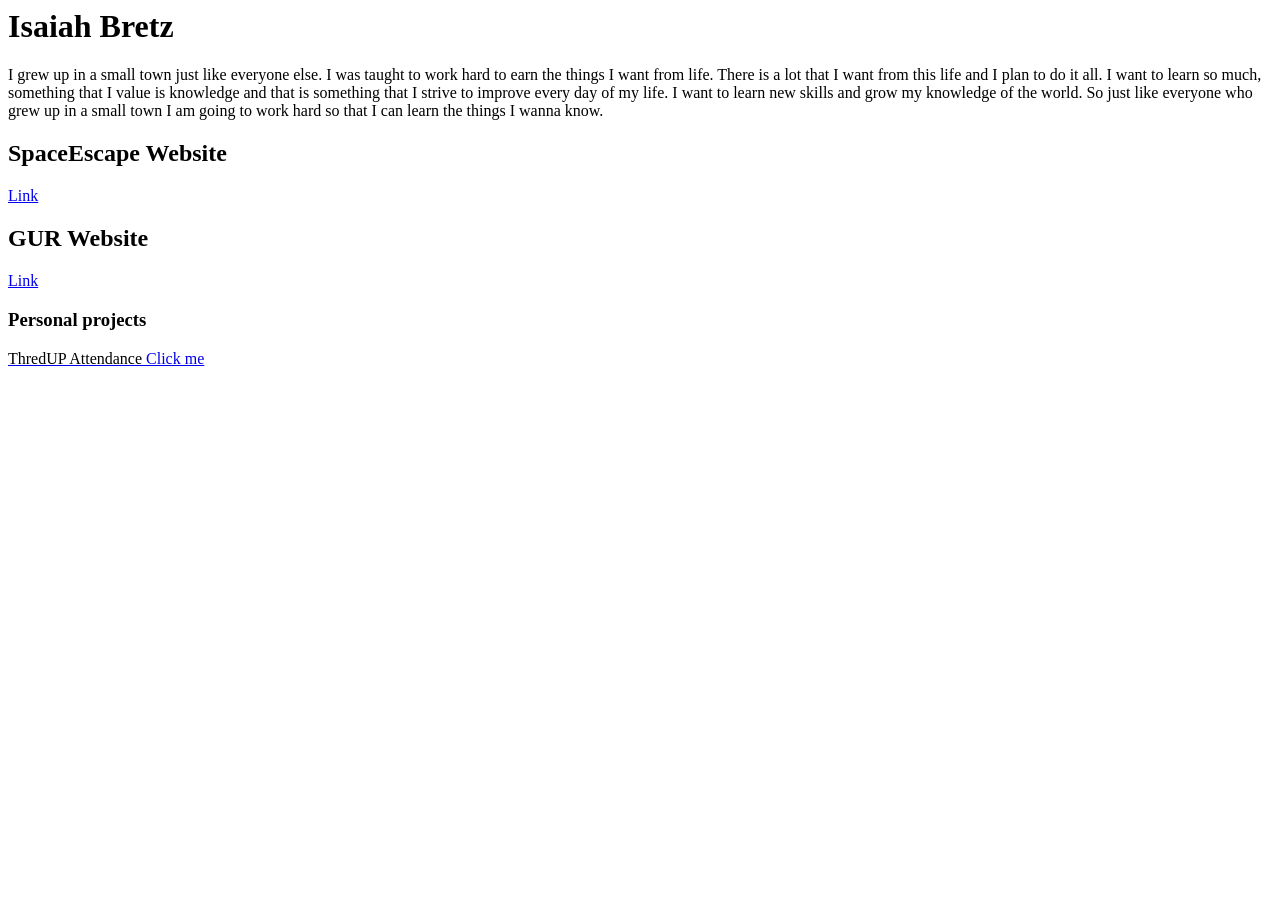
<file: docs/index.html>
<html>

<head>

<body>
    <h1>
        Isaiah Bretz
    </h1>
    <p>
        I grew up in a small town just like everyone else. I was taught to work hard to earn the things I want from
        life. There is a lot that I want from this life and I plan to do it all. I want to learn so much, something that
        I value is knowledge and that is something that I strive to improve every day of my life. I want to learn new
        skills and grow my knowledge of the world. So just like everyone who grew up in a small town I am going to work
        hard so that I can learn the things I wanna know.
    </p>
    <h2>SpaceEscape Website</h2>
    <a href="https://www.harrisburgu.edu/spacescape/">Link</a>
    <h2>GUR Website</h3>
        <a href="https://www.game-user-research.com/">Link</a>
        <h3>Personal projects</h3>
        <a href="/docs/Tup100.html"><span style="color: black;">ThredUP Attendance </span>Click me</a>



</body>
</head>

</html>
</file>
